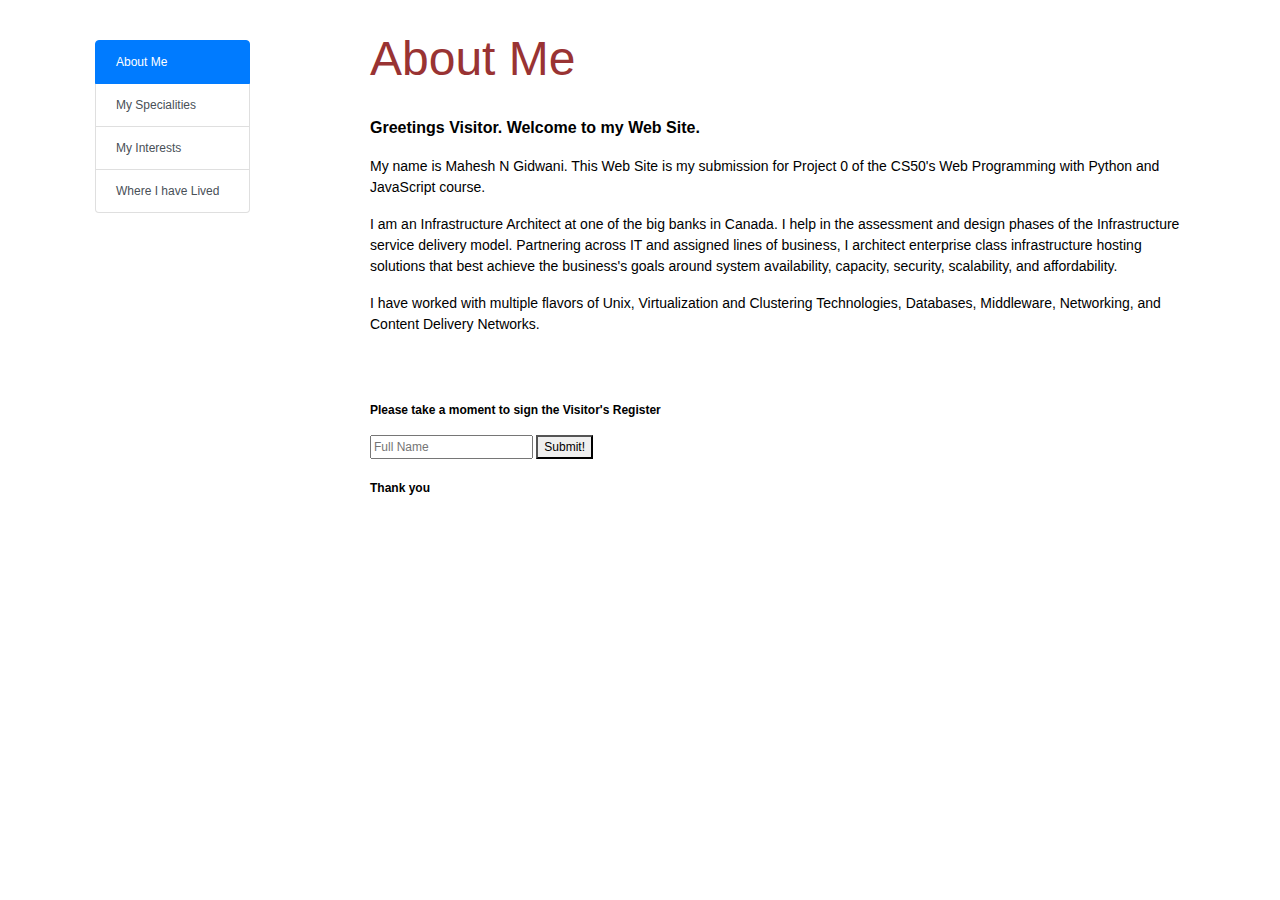
<file: index.html>
<!DOCTYPE html>
<html lang="en">
<html>
    <head>
      <meta charset="utf-8"/>
      <title>My Webpage</title>
      <link rel="stylesheet" href="https://maxcdn.bootstrapcdn.com/bootstrap/4.0.0/css/bootstrap.min.css" integrity="sha384-Gn5384xqQ1aoWXA+058RXPxPg6fy4IWvTNh0E263XmFcJlSAwiGgFAW/dAiS6JXm" crossorigin="anonymous">
      <link rel="stylesheet" href="styles.css">
    </head>
    <body>
      <div class="container">
        <div class="row">
          <div class="col-lg-3 col-sm-4">
            <div class="list-group list-group-horizontal-sm" id="navColumn">
              <a class="list-group-item list-group-item-action active" href="index.html">About Me</a>
              <a class="list-group-item list-group-item-action" href="Myspecialities.html">My Specialities</a>
              <a class="list-group-item list-group-item-action" href="MyInterests.html">My Interests</a>
              <a class="list-group-item list-group-item-action" href="WhereIHaveLived.html">Where I have Lived</a>
            </div>
          </div>
          <div class="col-lg-9 col-sm-12">
            <h1>About Me</h1>
            <p id="greetings">Greetings Visitor. Welcome to my Web Site.</p>
            <div class="description">
              <p> My name is Mahesh N Gidwani. This Web Site is my submission for Project 0 of the CS50's Web Programming with Python and JavaScript course.</p>
              <p>I am an Infrastructure Architect at one of the big banks in Canada. I help in the assessment and design phases
                 of the Infrastructure service delivery model. Partnering across IT and assigned lines of business, I architect
                 enterprise class infrastructure hosting solutions that best achieve the business's goals around system availability,
                 capacity, security, scalability, and affordability.
              </p>
            </div>
            <p class="lastLine">I have worked with multiple flavors of Unix, Virtualization and Clustering Technologies, Databases,
                 Middleware, Networking, and Content Delivery Networks.
            </p>
            <div class="visitor">
              <p> Please take a moment to sign the Visitor's Register</p>
              <form>
                  <input type="text" placeholder="Full Name" name="name">
                  <button>Submit!</button>
              </form>
              <p style="margin-top: 20px">Thank you</p>
            </div>
          </div>
        </div>
      </div>
    </body>
</html>
</file>
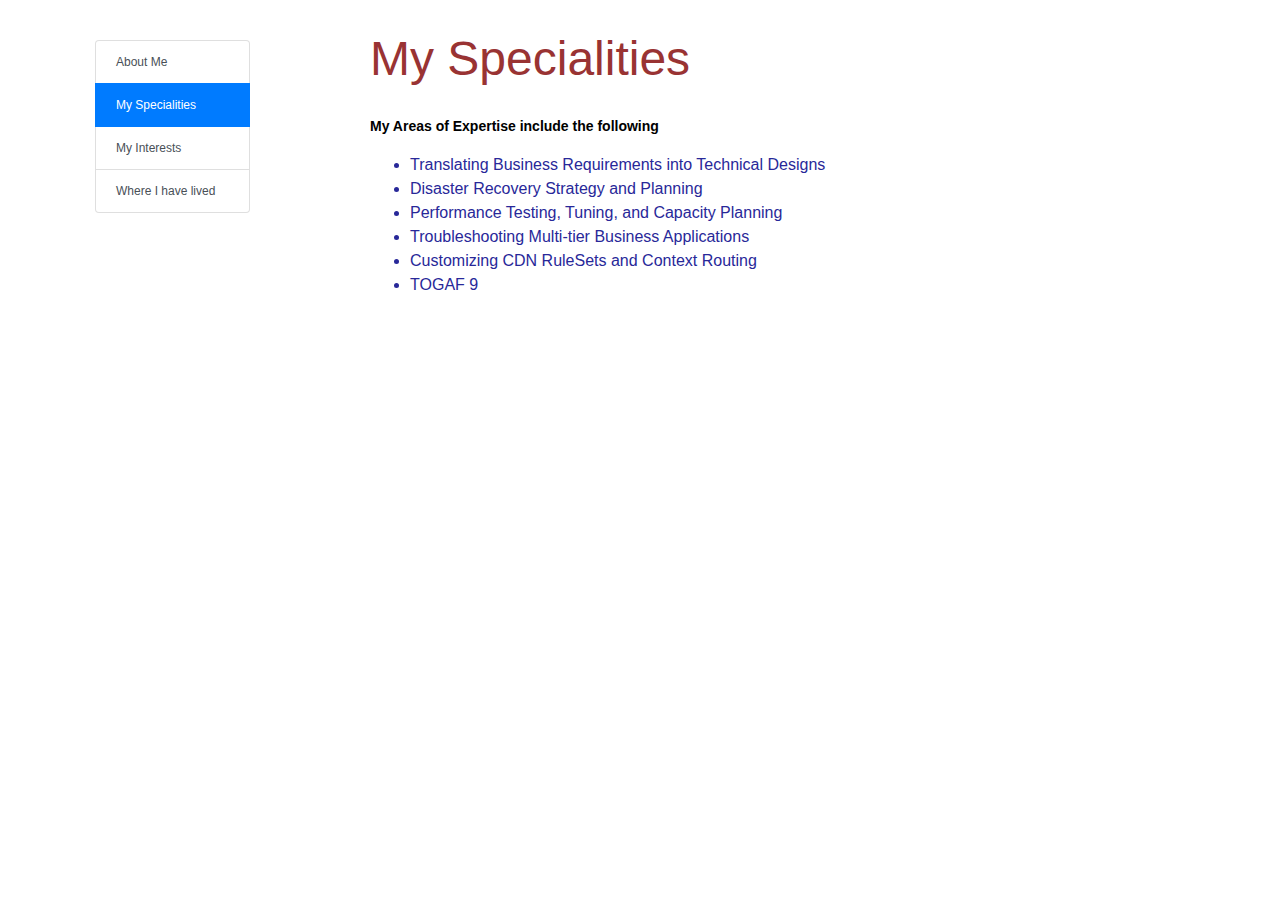
<file: MySpecialities.html>
<!DOCTYPE html>
<html>
  <head>
    <meta charset="utf-8"/>
    <title>My Specialities</title>
    <link rel="stylesheet" href="https://maxcdn.bootstrapcdn.com/bootstrap/4.0.0/css/bootstrap.min.css" integrity="sha384-Gn5384xqQ1aoWXA+058RXPxPg6fy4IWvTNh0E263XmFcJlSAwiGgFAW/dAiS6JXm" crossorigin="anonymous">
    <link rel="stylesheet" href="styles.css">
  </head>
  <body>
    <div class="container">
      <div class="row">
        <div class="col-lg-3 col-sm-4">
          <div class="list-group" id="navColumn">
            <a class="list-group-item list-group-item-action" href="index.html" aria-controls="home">About Me</a>
            <a class="list-group-item list-group-item-action active" href="Myspecialities.html" aria-controls="profile">My Specialities</a>
            <a class="list-group-item list-group-item-action" href="MyInterests.html" aria-controls="messages">My Interests</a>
            <a class="list-group-item list-group-item-action" href="WhereIHaveLived.html" aria-controls="settings">Where I have lived</a>
          </div>
        </div>
        <div class="col-lg-9 col-sm-12">
          <h1>My Specialities</h1>
          <div class="nest">
            <p>My Areas of Expertise include the following </p>
            <ul>
              <li>Translating Business Requirements into Technical Designs</li>
              <li>Disaster Recovery Strategy and Planning</li>
              <li>Performance Testing, Tuning, and Capacity Planning</li>
              <li>Troubleshooting Multi-tier Business Applications</li>
              <li>Customizing CDN RuleSets and Context Routing</li>
              <li>TOGAF 9</li>
            </ul>
          </div>
        </div>
      </div>
    </div>
  </body>
</html>
</file>
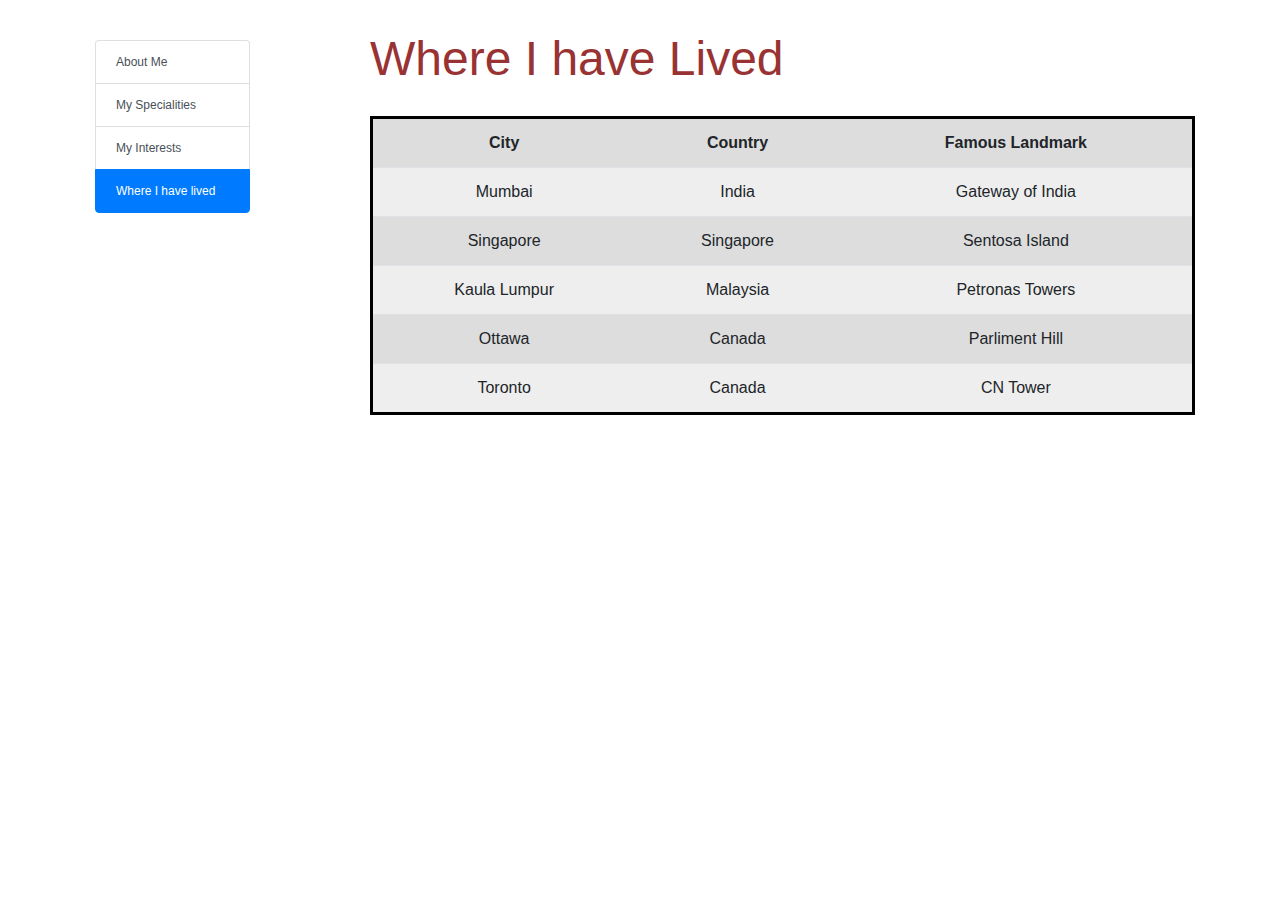
<file: WhereIHaveLived.html>
<!DOCTYPE html>
<html>
  <head>
      <meta charset="utf-8"/>
      <title>Where I have Lived</title>
      <link rel="stylesheet" href="https://maxcdn.bootstrapcdn.com/bootstrap/4.0.0/css/bootstrap.min.css" integrity="sha384-Gn5384xqQ1aoWXA+058RXPxPg6fy4IWvTNh0E263XmFcJlSAwiGgFAW/dAiS6JXm" crossorigin="anonymous">
      <link rel="stylesheet" href="styles.css">
  </head>
  <body>
    <div class="container">
      <div class="row">
        <div class="col-lg-3 col-sm-4">
          <div class="list-group" id="navColumn">
            <a class="list-group-item list-group-item-action" href="index.html" aria-controls="home">About Me</a>
            <a class="list-group-item list-group-item-action" href="Myspecialities.html" aria-controls="profile">My Specialities</a>
            <a class="list-group-item list-group-item-action" href="MyInterests.html" aria-controls="messages">My Interests</a>
            <a class="list-group-item list-group-item-action active" href="WhereIHaveLived.html" aria-controls="settings">Where I have lived</a>
          </div>
        </div>
        <div class="col-lg-9 col-sm-12">
          <h1>Where I have Lived</h1>
          <table class="table">
            <tr>
                <th>City</th>
                <th>Country</th>
                <th>Famous Landmark</th>
            </tr>
            <tr>
                <td>Mumbai</td>
                <td>India</td>
                <td>Gateway of India</td>
            </tr>
            <tr>
                <td>Singapore</td>
                <td>Singapore</td>
                <td>Sentosa Island</td>
            </tr>
            <tr>
                <td>Kaula Lumpur</td>
                <td>Malaysia</td>
                <td>Petronas Towers</td>
            </tr>
            <tr>
                <td>Ottawa</td>
                <td>Canada</td>
                <td>Parliment Hill</td>
            </tr>
            <tr>
                <td>Toronto</td>
                <td>Canada</td>
                <td>CN Tower</td>
            </tr>
          </table>
        </div>
      </div>
    </div>
  </body>
</html>
</file>
<file: styles.css>
/* line 3, styles.scss */
html {
  font-family: Arial, sans-serif;
  margin: 20px;
  padding: 10px;
  font-size: 16px;
}

/* line 10, styles.scss */
p {
  color: black;
}

@media (min-width: 766px) {
  /* line 21, styles.scss */
  h1 {
    color: #993333;
    padding-bottom: 20px;
    font-size: 48px;
  }
}
@media (max-width: 766px) {
  /* line 28, styles.scss */
  h1 {
    color: #993333;
    padding-bottom: 10px;
    font-size: 24px;
  }
}
/* line 37, styles.scss */
.description, .lastLine, .visitor {
  font-family: Arial, sans-serif;
}

/* line 40, styles.scss */
.description {
  font-size: 14px;
}

/* line 44, styles.scss */
.lastLine {
  font-size: 14px;
  padding-bottom: 50px;
}

/* line 49, styles.scss */
.visitor {
  font-size: 12px;
  font-weight: bold;
}

/* line 57, styles.scss */
#greetings {
  font-weight: bold;
  color: black;
  font-size: 16px;
}

/* line 62, styles.scss */
#navColumn {
  width: 175px;
  font-size: 12px;
  padding: 10px;
}

/* line 70, styles.scss */
.nest {
  font-size: 14px;
}
/* line 72, styles.scss */
.nest p {
  font-weight: bold;
}
/* line 75, styles.scss */
.nest ul {
  font-size: 16px;
  color: #282899;
}

/* line 83, styles.scss */
table {
  width: 75%;
  border-collapse: collapse;
  border: 3px solid black;
  padding: 20px;
}

/* line 90, styles.scss */
th, td {
  padding: 10px;
  text-align: center;
}

/* line 95, styles.scss */
th[scope="col"] {
  background: #ccc;
}

/* line 99, styles.scss */
tr:nth-child(even) {
  background: #eee;
}

/* line 103, styles.scss */
tr:nth-child(odd) {
  background: #ddd;
}

@media print {
  /* line 110, styles.scss */
  #navColumn {
    display: none;
  }
}
@media print {
  /* line 116, styles.scss */
  .visitor {
    display: none;
  }
}
/* line 123, styles.scss */
.images {
  display: flex;
  flex-wrap: wrap;
}

/* line 130, styles.scss */
.images img {
  padding: 10px;
  width: 200px;
}
</file>
